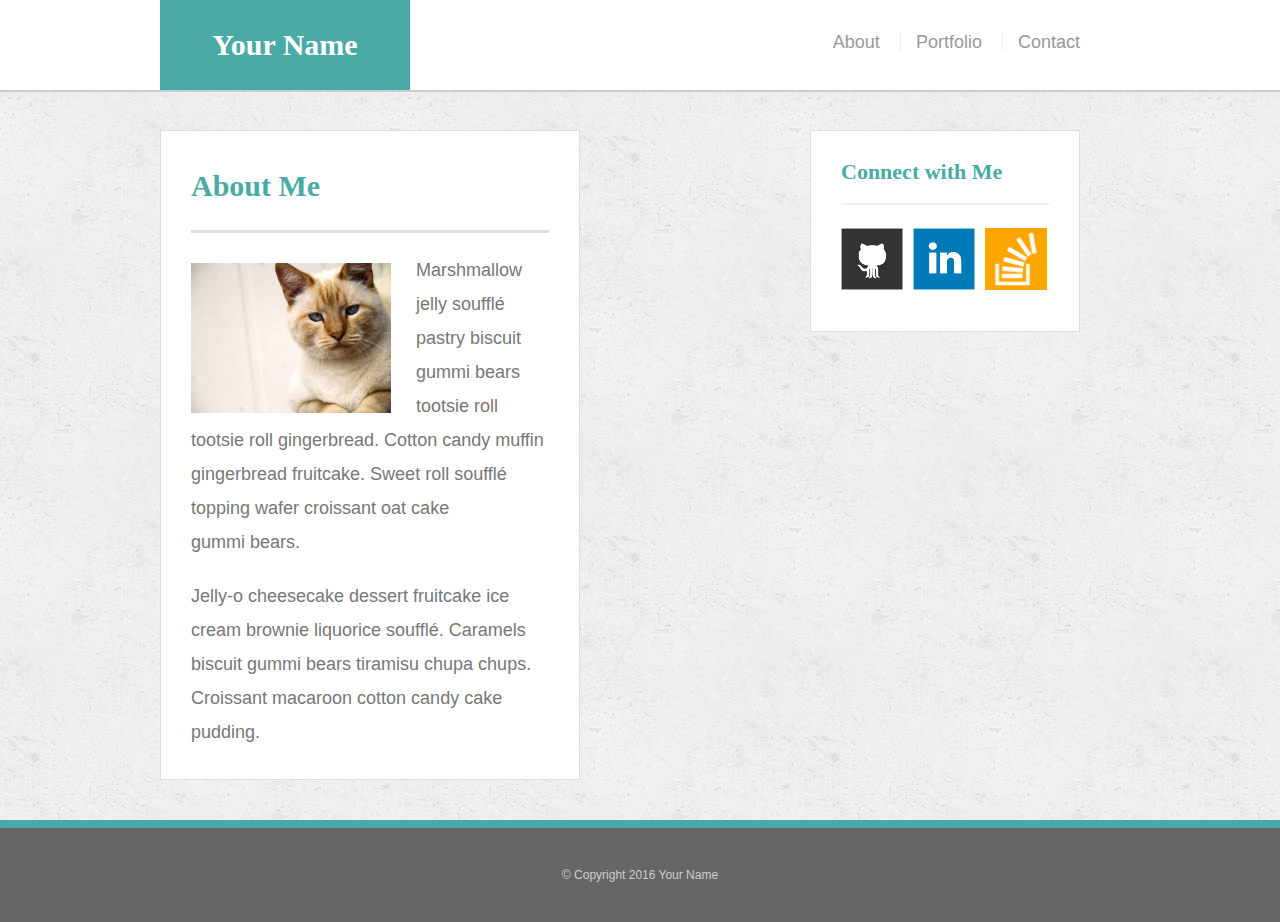
<file: index.html>
<!doctype html>
<html>
<head>
	<meta charset="UTF-8">
	<title>About | Your Name</title>
	<link rel="stylesheet" type="text/css" href="assets/css/reset.css">

	<link rel="stylesheet" type="text/css" href="assets/css/style.css">

	<link rel="stylesheet" type="text/css" href="assets/css/index.css">

	<meta name="viewport" content="width=device-width, initial-scale=1.0">
</head>
<body>
	
	<header id="masthead">
		<div class="container">
			<a href="index.html" id="logo">Your Name</a>
			<nav>
				<a href="index.html">About</a>
				<a href="portfolio.html">Portfolio</a>
				<a href="contact.html">Contact</a>
			</nav>
		</div>
	</header>
	
		<div id="main-container" class="container">
			<section class="main-section">
				<h1>About Me</h1>

				<img src="assets/images/cat.jpg" class="auth-image" alt="Your Name">
				
				<p>Marshmallow jelly souffl&eacute; pastry biscuit gummi bears tootsie roll tootsie roll gingerbread. Cotton candy muffin gingerbread fruitcake. Sweet roll souffl&eacute; topping wafer croissant oat cake gummi&nbsp;bears.</p>

				<p>Jelly-o cheesecake dessert fruitcake ice cream brownie liquorice souffl&eacute;. Caramels biscuit gummi bears tiramisu chupa chups. Croissant macaroon cotton candy cake pudding.</p>

			</section>

			<section class="sidebar">
				<div id="connect">
					<h2>Connect with Me</h2>

					<img src="assets/images/github-128.png" class="social" alt="Github">
					<img src="assets/images/linkedin-128.png" class="social" alt="LinkedIn">
					<img src="assets/images/stackoverflow-128.png" class="social" alt="Stack Overflow">
				</div>
			</section>
		</div>

	<footer>
		<div class="container">
			&copy; Copyright 2016 Your Name
		</div>
	</footer>
</body>
</html>
</file>
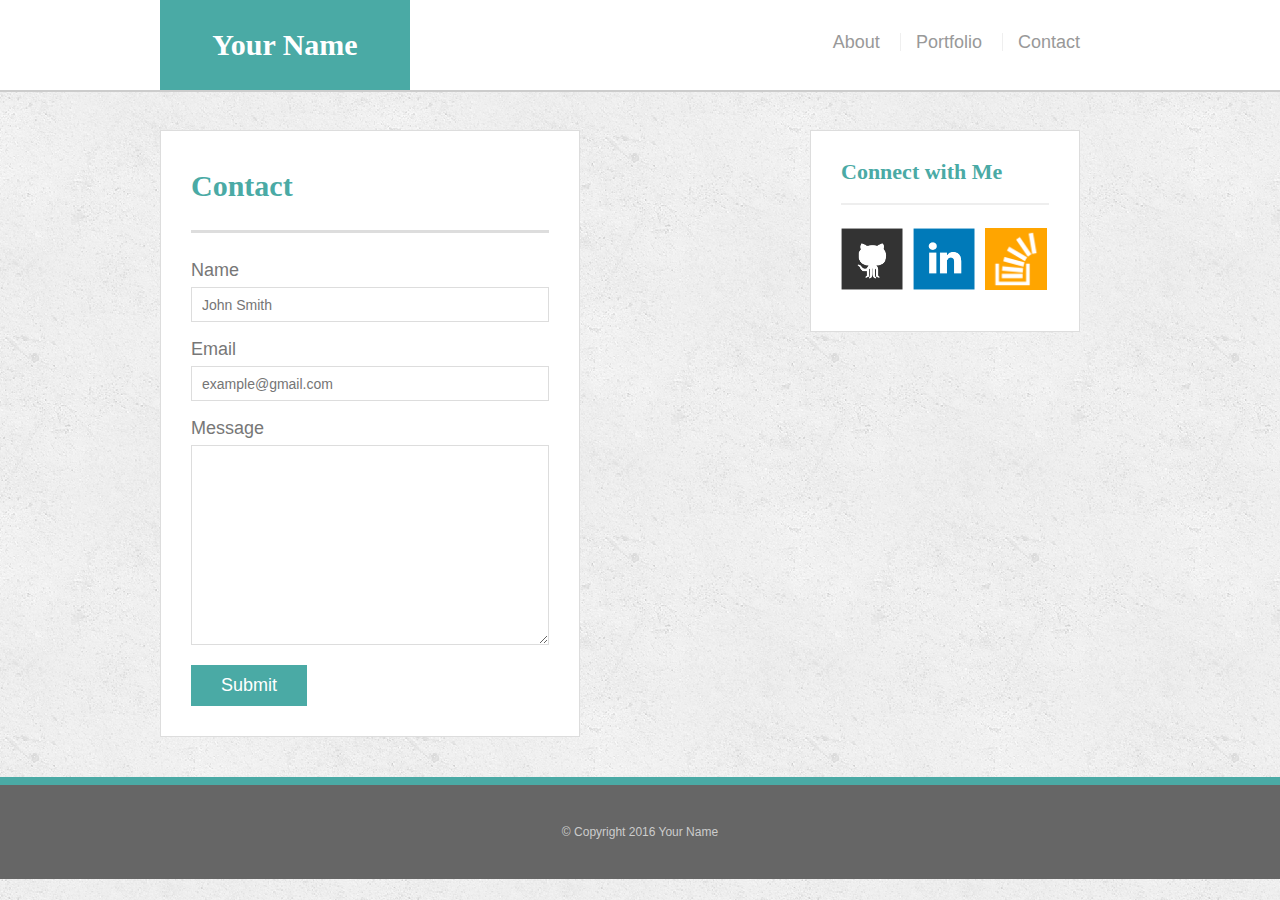
<file: contact.html>
<!doctype html>
<html>
<head>
	<meta charset="UTF-8">
	<title>Contact | Your Name</title>
	<link rel="stylesheet" type="text/css" href="assets/css/reset.css">
	<link rel="stylesheet" type="text/css" href="assets/css/contact.css">
	<link rel="stylesheet" type="text/css" href="assets/css/style.css">
	<meta name="viewport" content="width=device-width, initial-scale=1.0">
</head>
<body>
	
	<header id="masthead">
		<div class="container">
			<a href="index.html" id="logo">Your Name</a>
			<nav>
				<a href="index.html">About</a>
				<a href="portfolio.html">Portfolio</a>
				<a href="contact.html">Contact</a>
			</nav>
		</div>
	</header>
	
	<div id="main-container" class="container">
		<section class="main-section">
			<h1>Contact</h1>

			<form id="contact-form">
				<ul>
					<li>
						<label for="name">Name</label>
						<input type="text" id="name" name="name" placeholder="John Smith" required="required">
					</li>
					<li>
						<label for="email">Email</label>
						<input type="email" id="email" name="email" placeholder="example@gmail.com" required="required">
					</li>
					<li>
						<label for="message">Message</label>
						<textarea id="message" name="message" required="required"></textarea>
					</li>
				</ul>
				<input type="submit">
			</form>

		</section>

		<section class="sidebar">
			<div id="connect">
				<h2>Connect with Me</h2>

				<img src="assets/images/github-128.png" class="social" alt="Github">
				<img src="assets/images/linkedin-128.png" class="social" alt="LinkedIn">
				<img src="assets/images/stackoverflow-128.png" class="social" alt="Stack Overflow">
			</div>
		</section>
	</div>
	<footer>
		<div class="container">
			&copy; Copyright 2016 Your Name
		</div>
	</footer>

</body>
</html>
</file>
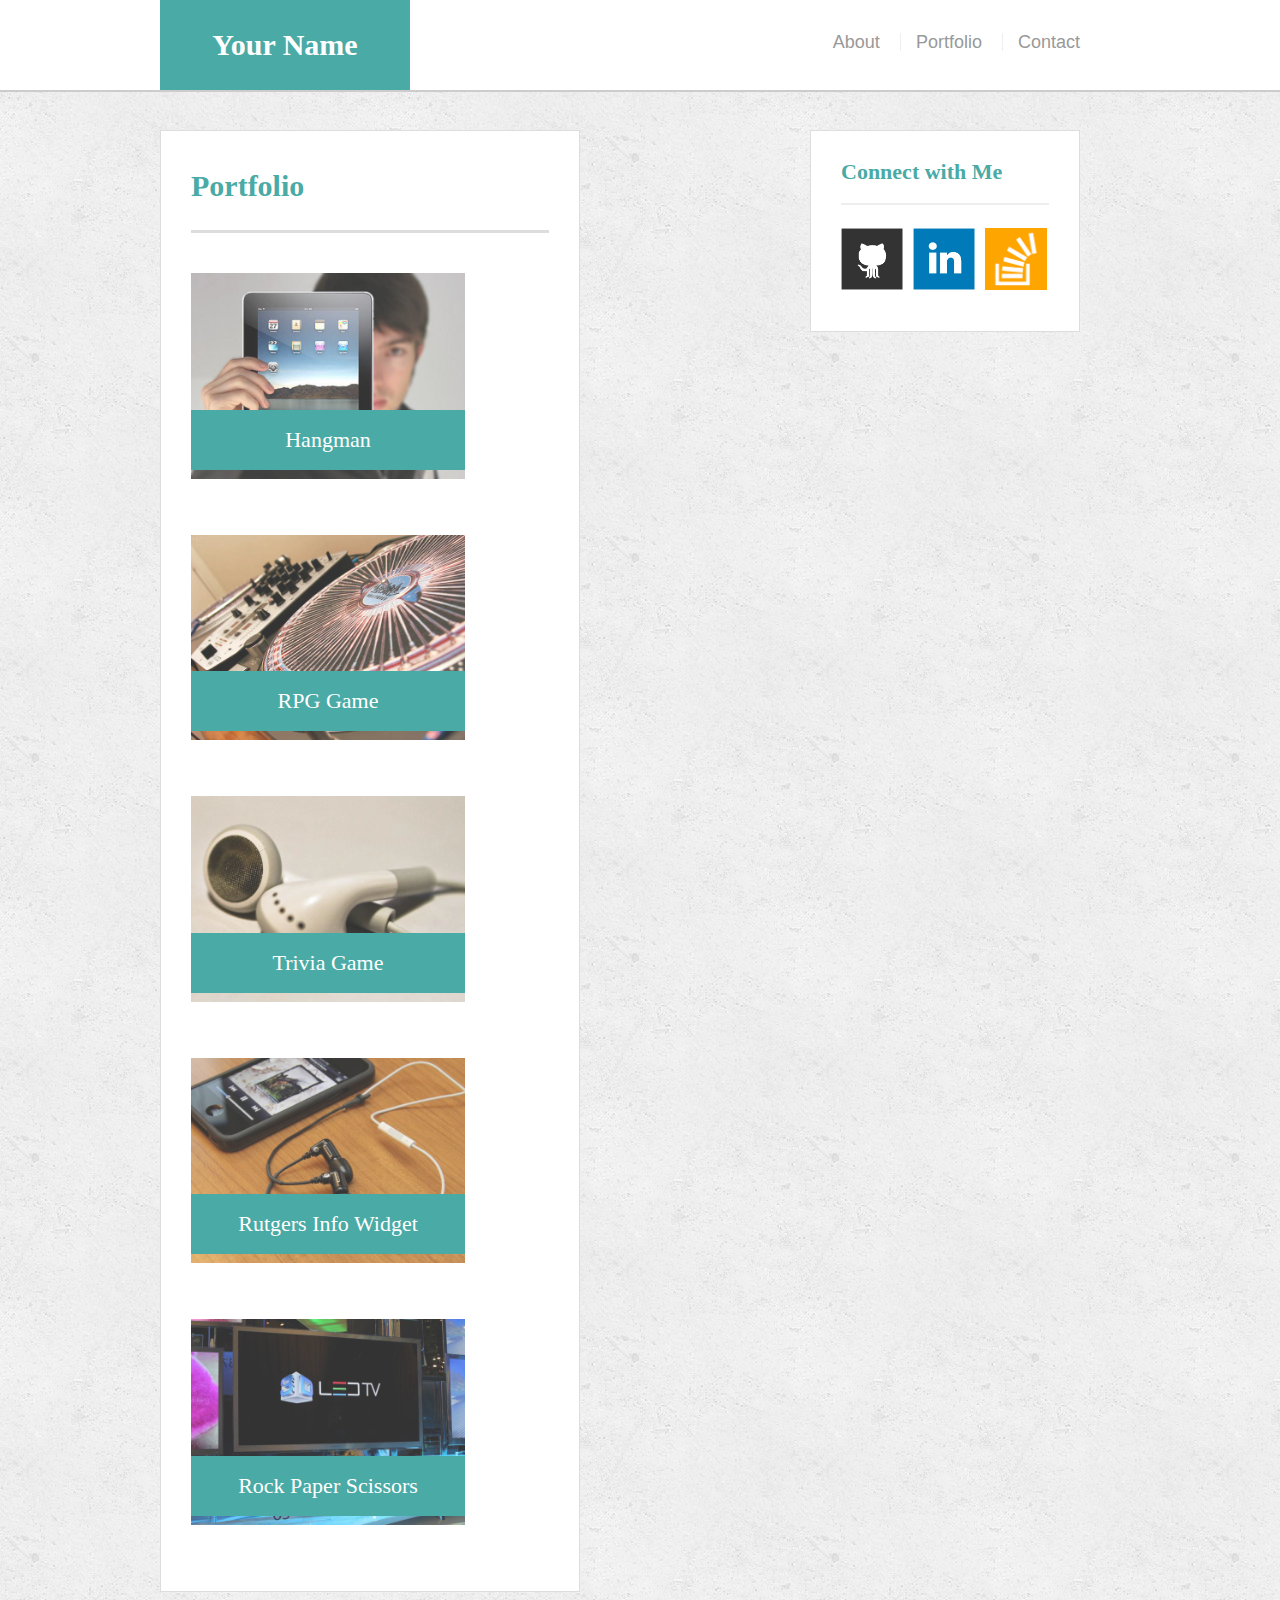
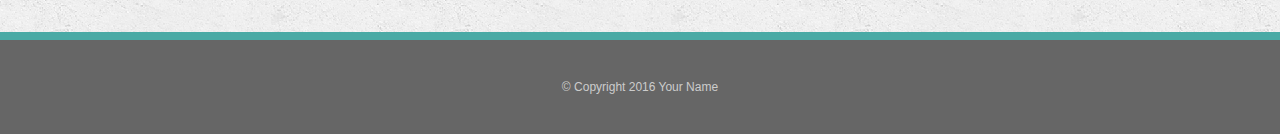
<file: portfolio.html>
<!doctype html>
<html>
<head>
	<meta charset="UTF-8">
	<title>Portfolio | Your Name</title>
	<link rel="stylesheet" type="text/css" href="assets/css/reset.css">
	<link rel="stylesheet" type="text/css" href="assets/css/style.css">
	<link rel="stylesheet" type="text/css" href="assets/css/portfolio.css">
	<meta name="viewport" content="width=device-width, initial-scale=1.0">
</head>
<body>

	<header id="masthead">
		<div class="container">
			<a href="index.html" id="logo">Your Name</a>
			<nav>
				<a href="index.html">About</a>
				<a href="portfolio.html">Portfolio</a>
				<a href="contact.html">Contact</a>
			</nav>
		</div>
	</header>

	<div id="main-container" class="container">
		<section class="main-section">
			<h1>Portfolio</h1>

			<div class="work">
				<img src="assets/images/technics-q-c-640-480-1.jpg" alt="hangman">

				<h3>Hangman</h3>
			</div>
			<div class="work">
				<img src="assets/images/technics-q-c-640-480-2.jpg" alt="RPG Game">

				<h3>RPG Game</h3>
			</div>
			<div class="work">
				<img src="assets/images/technics-q-c-640-480-5.jpg" alt="Trivia Game">

				<h3>Trivia Game</h3>
			</div>
			<div class="work">
				<img src="assets/images/technics-q-c-640-480-7.jpg" alt="Rutgers Info Widget">

				<h3>Rutgers Info Widget</h3>
			</div>
			<div class="work">
				<img src="assets/images/technics-q-c-640-480-9.jpg" alt="Rock Paper Scissors">

				<h3>Rock Paper Scissors</h3>
			</div>

		</section>

		<section class="sidebar">
			<div id="connect">
				<h2>Connect with Me</h2>

				<img src="assets/images/github-128.png" class="social" alt="Github">
				<img src="assets/images/linkedin-128.png" class="social" alt="LinkedIn">
				<img src="assets/images/stackoverflow-128.png" class="social" alt="Stack Overflow">
			</div>
		</section>
	</div>
	<footer>
		<div class="container">
			&copy; Copyright 2016 Your Name
		</div>
	</footer>
</body>
</html>
</file>
<file: assets/css/style.css>
body {
	background: url("../images/concrete_seamless.png");
	font-size: 18px;
	line-height: 34px;
	font-family: 'Arial', 'Helvetica Neue', Helvetica, sans-serif;
	color: #777;
}

* {
	box-sizing: border-box;
}

/*general*/

.container {
	width: 100%;
	max-width: 960px;
	margin: 0 auto;
	clear: both;
}
h1, 
h2,
h3,
p {
	margin-bottom: 20px;
}
p:last-child {
	margin-bottom: 0;
}
h1, h2, h3 {
	font-family: 'Georgia', Times, Times New Roman, serif;
	font-weight: 700;
	color: #4aaaa5;
}
h1 {
	font-size: 30px;
	line-height: 49px;
	border-bottom: 3px solid #ddd;
	padding-bottom: 20px;
}
h2,
h3 {
	font-size: 22px;
}

/*header*/

#masthead {
	background: #fff;
	margin: 0 0 30px;
	z-index: 99;
	color: #fff;
	overflow: auto;
	border-bottom: 2px solid #ccc;
	position: fixed;
	width: 100%;
}
#logo {
	width: 250px;
	height: 90px;
	background: #4aaaa5;
	float: left;
	font-family: 'Georgia', Times, Times New Roman, serif;
	text-align: center;
	line-height: 90px;
	color: #fff;
	font-weight: 700;
	font-size: 30px;
	text-decoration: none;
}
nav {
	float: right;
	margin-top: 25px;
}
nav a {
	color: #999;
	text-decoration: none;
	margin-left: 15px;
	display: inline-block;
	border-left: 1px solid #efefef;
	padding-left: 15px;
	line-height: 18px;
}
nav a:first-child {
	border-left: 0 none;
}

/*footer*/

footer {
	background: #666;
	color: #fff;
	padding: 30px 0;
	clear: both;
	border-top: 8px solid #4aaaa5;
	color: #ccc;
	font-size: 12px;
	text-align: center;
}

/*sidebar*/

.sidebar {
	background: #fff;
	padding: 30px;
	width: 100%;
	max-width: 270px;
	float: right;
	border: 1px solid #ddd;
	margin-bottom: 20px;
}
h3,
.sidebar h2 {
	border-bottom: 2px solid #eee;
	padding-bottom: 20px;
	margin-bottom: 15px;
	line-height: 22px;
}
.social {
	width: 62px;
	height: 62px;
	margin-top: 8px;
	margin-right: 5px;
}
.social:last-child {
	margin-right: 0;
}

/*main*/

#main-container {
	padding-top: 130px;
}
.main-section {
	background: #fff;
	padding: 30px;
	margin: 0 0 40px 0;
	/*width: 100%;*/
	width: 650px;
	float: left;
	border: 1px solid #ddd;
}

/*portfolio page*/

.work {
	width: 274px;
	overflow: auto;
	position: relative;
	float: left;
	margin: 20px 0 25px;
}
.work:nth-child(even) {
	margin-right: 40px;
}
.work img {
	width: 100%;
	border: 0 none;
	opacity: .8;
}
.work h3 {
	border-bottom: 0;
	background: #4aaaa5;
	color: #fff;
	text-align: center;
	position: absolute;
	padding: 15px;
	width: 100%;
	bottom: 20px;
	line-height: 30px;
	margin-bottom: 0;
	font-weight: 300;
}
.auth-image {
	width: 200px;
	height: auto;
	margin-top: 10px;
	float: left;
	margin-right: 25px;
}

/*contact page*/

#contact-form ul {
	margin-bottom: 20px;
}
#contact-form li {
	margin-bottom: 10px;
}
label,
input[type=text],
input[type=email],
textarea {
	display: block;
	width: 100%;
}
input[type=text],
input[type=email],
textarea {
	height: 35px;
	border: 1px solid #ddd;
	padding: 0 10px;
	font-size: 14px;
}
textarea {
	height: 200px;
}
input[type=submit] {
	background: #4aaaa5;
	border: 0 none;
	color: #fff;
	font-size: 18px;
	padding: 10px 30px;
	cursor: pointer;
}

/*Media Queries */

/*Media Queries above 980px*/
@media screen and (min-width: 981px) {
	#main-container {
		clear: both;
	}
	nav {
		float: right;
		margin-right: 40px;
	}
	.main-section{
		width: 420px;
	}

	.sidebar {
		float: right;
		margin-right: 40px;
		width: 270px;
	}
	.container {
		width: 960px;
	}
	
/*	label, 
	input[type=text], 
	input[type=email], 
	textarea {
    	display: block;
    	width: 355px;
	}*/
}

/*Media Queries at 980px*/
@media screen and (max-width: 980px) {
	#main-container {
		clear: both;
	}
	nav {
		float: left;
		margin-left: 90px;
	}
    .main-section {
		width: 330px;
		margin-right: auto;
		margin-left: auto;
	}
	.sidebar {
		float: left;
		margin-left: 20px;
		width: 270px;
	}
	.container {
		width: 620px;
	}

}

/*Media Queries at 768px*/
@media screen and (max-width: 768px) {
	#main-container {
		clear: both;
	}
	nav {
		float: left;
		margin-left: 70px;
	}
    .main-section {
		width: 600px;
		margin-left: auto;
		margin-right: auto;
/*		clear: both;*/
	}
	.sidebar {
		float: left;
		max-width: 600px;
		width: 600px;
		margin-left: auto;
		margin-right: auto;
	}
	.container {
		width: 625px;
	}
}
/*Media Queries at 640px*/
@media screen and (max-width: 640px) {
	#main-container{
		clear: both;
	}
	nav {
		margin-right: auto;
		margin-left: auto;
	}
    .main-section {
		width: 330px;
		margin-left: auto;
		margin-right: auto;
		margin-top: 40px;
	}
	.sidebar {
		float: left;
		max-width: 330px;
		width: 330px;
		margin-left: auto;
		margin-right: auto;
	}
	.container {
		width: 300px;
	}
	#logo {
		width: 640px;
		margin-left: -170px;
		margin-right: auto;
		height: 90px;
	}
}


/*Media Queries for portfolio.html at 980px*/
</file>
<file: assets/css/index.css>
@media screen and (max-width: 980px) {
	.auth-image {
		width: 263px;
	}
}

@media screen and (max-width: 768px) {
	.auth-image {
		width: 310px;
	}
	p {
		line-height: 28px
	}
}

@media screen and (max-width: 640px) {
	.auth-image {
		width: 267px;
		margin-bottom: 20px;
	}
	p {
		line-height: 28px
	}
}
</file>
<file: assets/css/contact.css>
@media screen and (max-width: 980px) {
 	input[type=text], 
 	input[type=email], 
 	textarea {
 		width: 360px;	
	}
}
@media screen and (max-width: 768px) {
 	input[type=text], 
 	input[type=email], 
 	textarea {
 		width: 663px;
		}
}
@media screen and (max-width: 640px) {
 input[type=text], 
 input[type=email], 
 textarea {
 	width: 270px;
	}
}
</file>
<file: assets/css/portfolio.css>
@media screen and (max-width: 980px) {
	.work {
		width: 267px;
	}
}
@media screen and (max-width: 768px) {
	.work {
		width: 249px;
		}
}
@media screen and (max-width: 640px) {
	.work {
		width: 267px;
	}
}
</file>
